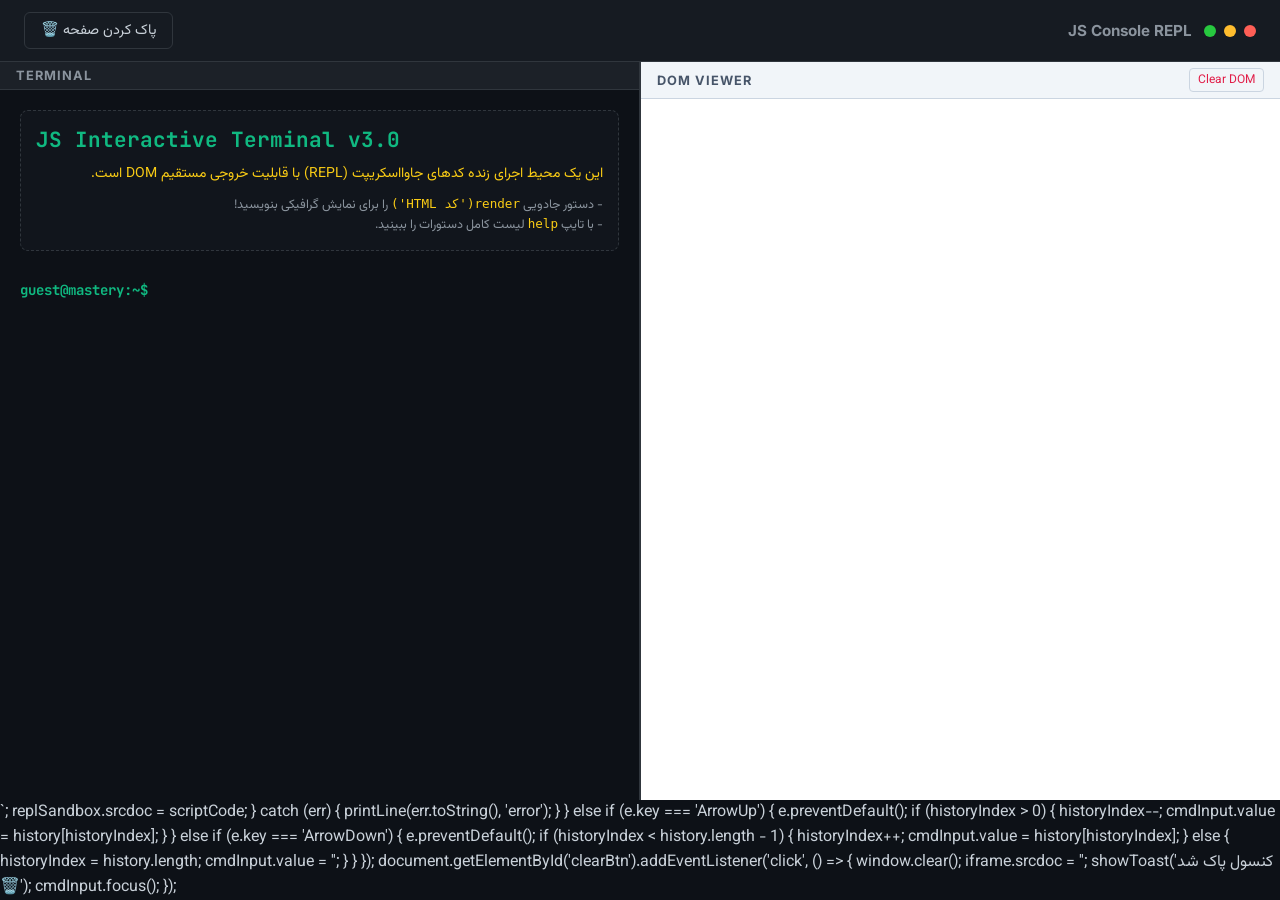
<file: console.html>
<!DOCTYPE html>
<html lang="fa" dir="ltr">
<head>
    <meta charset="UTF-8">
    <meta name="viewport" content="width=device-width, initial-scale=1.0">
    <title>JS Console | Ultimate Mastery</title>
    <link href="https://fonts.googleapis.com/css2?family=JetBrains+Mono:wght@400;700&family=Vazirmatn:wght@400;700&family=Inter:wght@400;700&display=swap" rel="stylesheet">
    <style>
        :root {
            --bg: #0d1117;
            --surface: #161b22;
            --border: #30363d;
            --text: #c9d1d9;
            --primary: #facc15;
            --accent: #3b82f6;
            --success: #10b981;
            --error: #ef4444;
            --warning: #f59e0b;
            --font-code: 'JetBrains Mono', monospace;
            --font-fa: 'Vazirmatn', sans-serif;
            --font-en: 'Inter', sans-serif;
        }

        * { margin: 0; padding: 0; box-sizing: border-box; }

        body {
            font-family: var(--font-fa);
            background-color: var(--bg);
            color: var(--text);
            height: 100vh;
            display: flex;
            flex-direction: column;
            overflow: hidden;
        }

        .header {
            background: var(--surface);
            padding: 12px 24px;
            border-bottom: 1px solid var(--border);
            display: flex;
            justify-content: space-between;
            align-items: center;
        }

        .title {
            display: flex;
            align-items: center;
            gap: 12px;
            font-family: var(--font-en);
            font-weight: 700;
            color: #8b949e;
            direction: ltr;
            font-size: 0.95rem;
        }

        .mac-dots { display: flex; gap: 8px; }
        .mac-dot { width: 12px; height: 12px; border-radius: 50%; }
        .mac-dot.red { background: #ff5f56; }
        .mac-dot.yellow { background: #ffbd2e; }
        .mac-dot.green { background: #27c93f; }

        .actions { display: flex; gap: 10px; }
        .btn {
            background: transparent;
            border: 1px solid var(--border);
            color: var(--text);
            padding: 6px 16px;
            border-radius: 6px;
            font-family: var(--font-fa);
            font-size: 0.9rem;
            cursor: pointer;
            transition: 0.2s;
        }
        .btn:hover { background: var(--border); }
        .btn.primary { background: var(--primary); border-color: var(--primary); color: #0f172a; font-weight:bold; }
        .btn.primary:hover { background: #ca8a04; }

        .workspace {
            display: flex;
            flex: 1;
            flex-direction: column;
        }
        
        @media (min-width: 768px) {
            .workspace { flex-direction: row; }
        }

        .console-panel {
            flex: 1;
            display: flex;
            flex-direction: column;
            border-bottom: 2px solid var(--border);
            background-color: var(--bg);
        }

        @media (min-width: 768px) {
            .console-panel {
                border-bottom: none;
                border-right: 2px solid var(--border);
            }
        }

        .panel-header {
            background: #1c2128;
            color: #8b949e;
            padding: 6px 16px;
            font-family: var(--font-en);
            font-size: 0.8rem;
            font-weight: bold;
            text-transform: uppercase;
            letter-spacing: 1px;
            border-bottom: 1px solid var(--border);
            display: flex;
            justify-content: space-between;
            align-items: center;
            direction: ltr;
        }

        .terminal-body {
            flex: 1;
            padding: 20px;
            overflow-y: auto;
            display: flex;
            flex-direction: column;
            font-family: var(--font-code);
            font-size: 14px;
            direction: ltr;
        }

        .terminal-body::-webkit-scrollbar { width: 8px; }
        .terminal-body::-webkit-scrollbar-track { background: transparent; }
        .terminal-body::-webkit-scrollbar-thumb { background: #30363d; border-radius: 4px; }

        .welcome-msg {
            color: var(--primary);
            margin-bottom: 20px;
            font-family: var(--font-fa);
            direction: rtl;
            text-align: right;
            border: 1px dashed #30363d;
            padding: 15px;
            border-radius: 8px;
            background: rgba(22, 27, 34, 0.5);
        }

        .welcome-msg h2 {
            font-family: var(--font-en);
            direction: ltr;
            text-align: left;
            margin-bottom: 10px;
            color: var(--success);
        }

        .output-line {
            margin-bottom: 4px;
            word-wrap: break-word;
            white-space: pre-wrap;
        }

        .output-line.cmd { color: var(--primary); font-weight: bold; }
        .output-line.result { color: var(--text); }
        .output-line.error { color: var(--error); }
        .output-line.warn { color: var(--warning); }
        .output-line.log { color: var(--text); }
        .output-line.success { color: var(--success); }
        .output-line.info { color: #8b949e; font-style: italic; }

        .input-line {
            display: flex;
            align-items: flex-start;
            margin-top: 10px;
        }

        .prompt {
            color: var(--success);
            margin-right: 10px;
            font-weight: bold;
            white-space: nowrap;
        }

        .cmd-input {
            flex: 1;
            background: transparent;
            border: none;
            color: var(--text);
            font-family: var(--font-code);
            font-size: 15px;
            outline: none;
            caret-color: var(--primary);
            resize: none;
            overflow: hidden;
            height: 24px;
        }

        .preview-panel {
            flex: 1;
            background: #ffffff;
            display: flex;
            flex-direction: column;
            position: relative;
        }

        .preview-iframe {
            flex: 1;
            width: 100%;
            border: none;
            background: white;
        }

        .toast-notification {
            position: fixed;
            bottom: -60px;
            left: 50%;
            transform: translateX(-50%);
            background: var(--success);
            color: white;
            padding: 10px 24px;
            border-radius: 8px;
            z-index: 100000;
            transition: bottom 0.3s cubic-bezier(0.175, 0.885, 0.32, 1.275);
            font-weight: bold;
            box-shadow: 0 10px 15px -3px rgba(16, 185, 129, 0.4);
            pointer-events: none;
        }
        .toast-notification.show { bottom: 30px; }
    </style>
    <link rel="icon" href="data:image/svg+xml,<svg xmlns='http://www.w3.org/2000/svg' viewBox='0 0 100 100'><text y='.9em' font-size='90'>⚡</text></svg>">
</head>
<body onclick="document.getElementById('cmdInput').focus()">

    <div class="header">
        <div class="actions">
            <button class="btn" id="clearBtn">🗑️ پاک کردن صفحه</button>
        </div>
        <div class="title">
            JS Console REPL
            <div class="mac-dots">
                <div class="mac-dot green"></div>
                <div class="mac-dot yellow"></div>
                <div class="mac-dot red"></div>
            </div>
        </div>
    </div>

    <div class="workspace">
        <div class="console-panel">
            <div class="panel-header">
                <span>Terminal</span>
            </div>
            <div class="terminal-body" id="terminalBody">
                <div class="welcome-msg">
                    <h2 style="text-align: left; direction: ltr; font-family: var(--font-code);">JS Interactive Terminal v3.0</h2>
                    <p>این یک محیط اجرای زنده کدهای جاوااسکریپت (REPL) با قابلیت خروجی مستقیم DOM است.</p>
                    <p style="margin-top: 10px; color: #8b949e; font-size: 0.9em;">- دستور جادویی <code style="color:var(--primary)">render('کد HTML')</code> را برای نمایش گرافیکی بنویسید!</p>
                    <p style="color: #8b949e; font-size: 0.9em;">- با تایپ <code style="color:var(--primary)">help</code> لیست کامل دستورات را ببینید.</p>
                </div>
                <div id="outputArea"></div>
                <div class="input-line">
                    <span class="prompt">guest@mastery:~$</span>
                    <input type="text" id="cmdInput" class="cmd-input" autocomplete="off" spellcheck="false" autofocus>
                </div>
            </div>
        </div>

        <div class="preview-panel">
            <div class="panel-header" style="background:#f1f5f9; color:#475569; border-bottom:1px solid #cbd5e1;">
                <span>DOM Viewer</span>
                <button onclick="document.getElementById('previewIframe').srcdoc=''" style="background:transparent; border:1px solid #cbd5e1; padding:2px 8px; border-radius:4px; cursor:pointer; color:#e11d48; font-family:var(--font-fa); font-size:0.75rem;">Clear DOM</button>
            </div>
            <iframe id="previewIframe" class="preview-iframe" sandbox="allow-scripts allow-modals allow-forms"></iframe>
        </div>
    </div>

    <script>
        const outputArea = document.getElementById('outputArea');
        const cmdInput = document.getElementById('cmdInput');
        const terminalBody = document.getElementById('terminalBody');
        const iframe = document.getElementById('previewIframe');
        
        let history = [];
        let historyIndex = -1;

        cmdInput.focus();

        function showToast(msg) {
            let toast = document.getElementById('globalToast');
            if (!toast) {
                toast = document.createElement('div');
                toast.id = 'globalToast';
                toast.className = 'toast-notification';
                document.body.appendChild(toast);
            }
            toast.innerText = msg;
            toast.classList.add('show');
            if(window.toastTimeout) clearTimeout(window.toastTimeout);
            window.toastTimeout = setTimeout(() => toast.classList.remove('show'), 2000);
        }

        function printLine(text, type = 'result') {
            const line = document.createElement('div');
            line.className = `output-line ${type}`;
            if (typeof text === 'object' && text !== null) {
                try { line.textContent = JSON.stringify(text, null, 2); } catch(e) { line.textContent = String(text); }
            } else {
                line.textContent = String(text);
            }
            outputArea.appendChild(line);
            terminalBody.scrollTop = terminalBody.scrollHeight;
        }

        window.render = function(htmlString) {
            const baseStyles = '<style>body{font-family:system-ui,-apple-system,sans-serif; direction:rtl; padding:20px; color:#1f2937; margin:0;}</style>';
            iframe.srcdoc = baseStyles + htmlString;
            return "DOM Rendered successfully! 👁️";
        };

        window.clear = function() {
            outputArea.innerHTML = '';
            return '';
        };

        const originalLog = console.log;
        const originalError = console.error;
        const originalWarn = console.warn;

        console.log = function(...args) { printLine(args.join(' '), 'log'); originalLog.apply(console, args); };
        console.error = function(...args) { printLine(args.join(' '), 'error'); originalError.apply(console, args); };
        console.warn = function(...args) { printLine(args.join(' '), 'warn'); originalWarn.apply(console, args); };
        window.onerror = function(msg) { printLine(`${msg}`, 'error'); return false; };

        const commands = {
            help: () => {
                printLine('Available Commands:', 'info');
                printLine('  render("html") - Renders HTML elements in the DOM viewer');
                printLine('  clear()        - Clears the terminal screen');
                printLine('  date()         - Shows current date and time');
                printLine('  echo(x)        - Prints x to the console');
                printLine('  help           - Shows this help message');
                printLine('\n* You can type any valid JavaScript code here.', 'info');
                return '';
            }
        };

        cmdInput.addEventListener('keydown', async function(e) {
            if (e.key === 'Enter') {
                const cmd = cmdInput.value;
                if (!cmd.trim()) return;

                printLine(`guest@mastery:~$ ${cmd}`, 'cmd');
                history.push(cmd);
                historyIndex = history.length;
                cmdInput.value = '';

                const trimmedCmd = cmd.trim().toLowerCase();
                if (trimmedCmd === 'help') { commands.help(); return; }
                if (trimmedCmd === 'clear') { window.clear(); return; }


                try {
                    // Create an invisible iframe for evaluation
                    let replSandbox = document.getElementById('repl-sandbox');
                    if (!replSandbox) {
                        replSandbox = document.createElement('iframe');
                        replSandbox.id = 'repl-sandbox';
                        replSandbox.style.display = 'none';
                        replSandbox.setAttribute('sandbox', 'allow-scripts');
                        document.body.appendChild(replSandbox);
                        
                        window.addEventListener('message', (e) => {
                            if (e.data.source === 'repl-sandbox') {
                                if (e.data.type === 'log') printLine(e.data.args.join(' '), 'log');
                                if (e.data.type === 'error') printLine(e.data.args.join(' '), 'error');
                                if (e.data.type === 'warn') printLine(e.data.args.join(' '), 'warn');
                                if (e.data.type === 'result') {
                                    const res = e.data.val;
                                    if (typeof res === 'string') printLine(`'${res}'`, 'success');
                                    else if (typeof res === 'number' || typeof res === 'boolean') printLine(res, 'warn');
                                    else printLine(res, 'result');
                                }
                                if (e.data.type === 'render') {
                                    window.render(e.data.val);
                                    printLine('HTML Rendered! ✅', 'success');
                                }
                            }
                        });
                    }

                    // Inject the user's command into the iframe
                    // The command might return a value we want to capture. We'll capture the last expression if possible, 
                    // but since we are wrapping in an IIFE, we just let them use console.log or capture explicitly.
                    // Actually, to capture return values of arbitrary code without eval is tricky in a script tag.
                    // Let's just execute it and let them use console.log.
                    
                    const scriptCode = `
                        <script>
                            const console = {
                                log: (...args) => window.parent.postMessage({source: 'repl-sandbox', type: 'log', args}, '*'),
                                error: (...args) => window.parent.postMessage({source: 'repl-sandbox', type: 'error', args}, '*'),
                                warn: (...args) => window.parent.postMessage({source: 'repl-sandbox', type: 'warn', args}, '*')
                            };
                            window.onerror = (msg) => { console.error(msg); return false; };
                            
                            const render = (html) => window.parent.postMessage({source: 'repl-sandbox', type: 'render', val: html}, '*');
                            const clear = () => window.parent.postMessage({source: 'repl-sandbox', type: 'clear'}, '*');
                            const date = () => new Date().toString();
                            const echo = (x) => x;

                            (async () => {
                                try {
                                    ${cmd}
                                } catch(e) {
                                    console.error(e.message);
                                }
                            })();
                        </script>
                    `;
                    replSandbox.srcdoc = scriptCode;

                } catch (err) {
                    printLine(err.toString(), 'error');
                }

            } 
            else if (e.key === 'ArrowUp') {
                e.preventDefault();
                if (historyIndex > 0) { historyIndex--; cmdInput.value = history[historyIndex]; }
            } 
            else if (e.key === 'ArrowDown') {
                e.preventDefault();
                if (historyIndex < history.length - 1) { historyIndex++; cmdInput.value = history[historyIndex]; } 
                else { historyIndex = history.length; cmdInput.value = ''; }
            }
        });

        document.getElementById('clearBtn').addEventListener('click', () => {
            window.clear();
            iframe.srcdoc = '';
            showToast('کنسول پاک شد 🗑️');
            cmdInput.focus();
        });
    </script>
</body>
</html>
</file>
